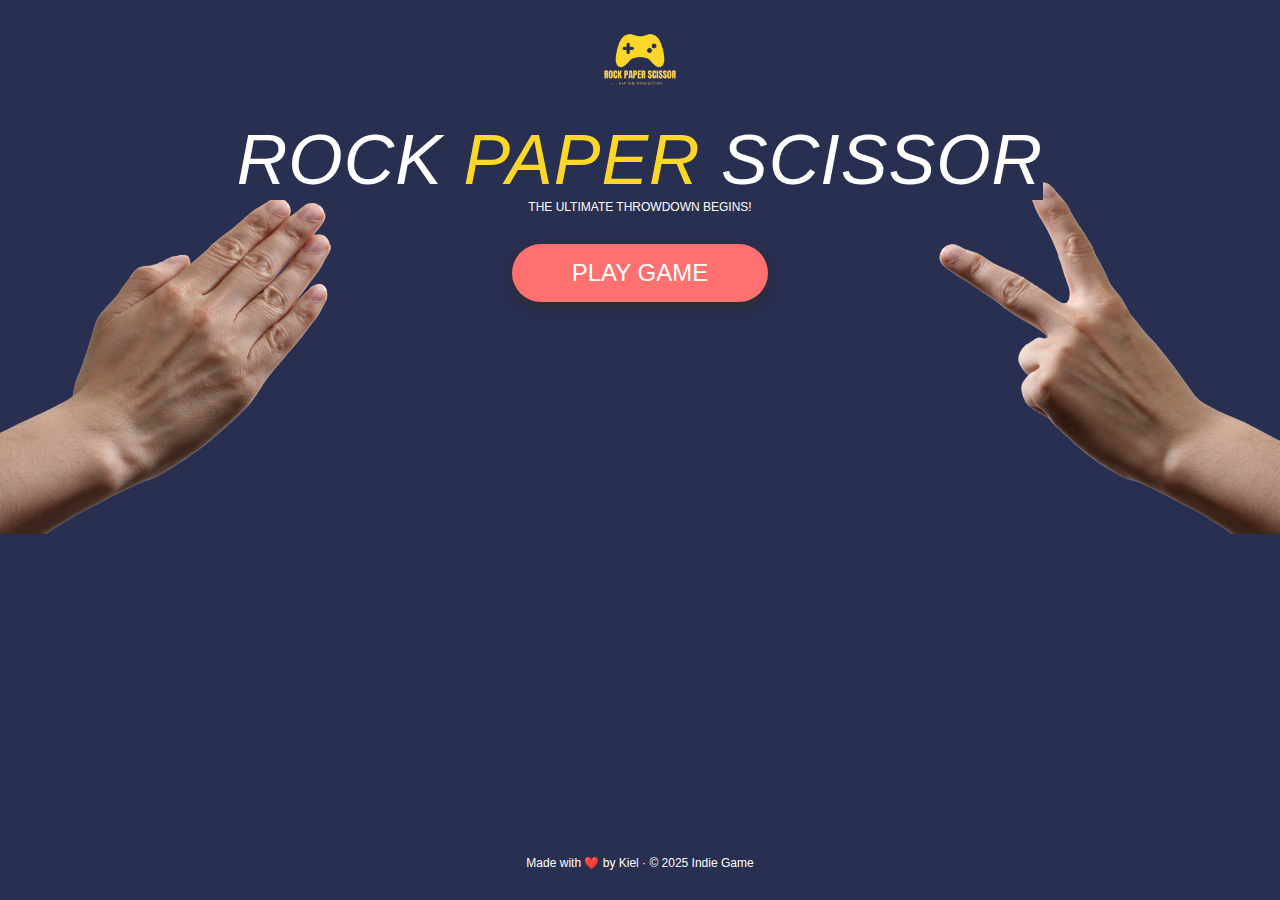
<file: index.html>
<!DOCTYPE html>
<html lang="en">

    <head>
        <meta charset="UTF-8">
        <meta name="viewport" content="width=device-width, initial-scale=1.0">
        <title>RPS GAME</title>
        <link href="https://fonts.cdnfonts.com/css/anton" rel="stylesheet">
        <link rel="stylesheet" href="style.css">
    </head>

    <body>

        <div class="general-pos">
            
            <img src="img/logo.png" alt="logo" class="logo">

            <h1>ROCK <span style="color: #fad72a;">PAPER</span> SCISSOR</h1>
            <p class="slogan">THE ULTIMATE THROWDOWN BEGINS!</p>

            <div class="con2">
                <a href="RPSG.html" onclick=" localStorage.removeItem('data') ">
                    PLAY GAME
                </a>
            </div>

            <div class="con1">
                <div>
                    <img src="img/paper.png" alt="photo" class="left-photo">
                </div>

                <div>
                    <img src="img/scissor.png" alt="photo" class="right-photo">
                </div>
            </div>

            <footer>
                Made with ❤️ by Kiel · © 2025 Indie Game
            </footer>

        </div>

        <script src="script.js"></script>
    </body>

</html>
</file>
<file: style.css>
* {
    margin: 0;
    padding: 0;
    font-family: 'Anton', Arial;
    background-color: #292f51;
    color: white;
}

.general-pos {
    width: 100%;
    height:97vh;
    display: flex;
    flex-direction: column;
    align-items: center;
}

h1 {
    font-style: italic;   
    letter-spacing: 1px;
    font-weight: 400;
    font-size: 70px;
    margin-top: 20px;  
    z-index: 99;
}

.slogan, footer {
    font-family: Arial; 
    font-size: 12px;
    z-index: 99;
}

.logo {
    margin-top: 20px;
    width: 80px;
}

.con1 {
    width: 100%;
    display: flex;
    justify-content: space-between;
    position: relative;
}

@keyframes left-photo{
    from{ left:-200px; }
    to  { left:0; }
}
@keyframes right-photo{
    from{ right:-200px; }
    to  { right:0; }
}

.left-photo, .right-photo{
    width: 360px;
    z-index: 1;
}

.left-photo {
    position: absolute;
    top: -40px;
    left: 0;
    animation:left-photo 1.5s forwards; 
}

.right-photo {
    transform: scaleX(-1);
    position: absolute;
    top: -40px;
    right: 0;
    animation:right-photo 1.5s forwards; 
}

.con2 {
    position: relative;
    width: 100%;
    display: flex;
    justify-content: center;
} 
.con2 a {
    text-decoration: none;
    position: absolute;
    top: 30px;
    padding: 15px 60px;
    border: none;
    border-radius: 40px;
    color: white;
    background-color: #ff7070;
    font-size: 24px;
    z-index: 100;
    transition: .2s;
    cursor: pointer;
    box-shadow: 0px 5px 12px 0px rgb(46, 46, 46);
}
.con2 a:hover{
    background-color: #ff8080;
}

footer {
    position: absolute;
    bottom: 30px;
}

@media (max-width: 1024px) {
    .left-photo {
        top: -20px;
    }
    .right-photo {
        top: -20px;
    }
}
@media (max-width: 768px) {
    .left-photo, .right-photo{
        width: 300px;
    }
      .left-photo {
        top: 0;
    }
    .right-photo {
        top: 0;
    }
    h1 {
        font-size: 50px;
    }
    .logo {
        width: 60px;
    }
}
@media (max-width: 580px) {
    .left-photo, .right-photo{
        width: 250px;
    }
      .left-photo {
        top: 0;
    }
    .right-photo {
        top: 0;
    }
}
@media (max-width: 430px) {
    .left-photo, .right-photo{
        width: 200px;
    }
    .left-photo {
        top: 130px;
    }
    .right-photo {
        top: 130px;
    }
    h1 {
        font-size: 35px;
    }
    .logo {
        width: 60px;
    }
    .slogan {
        font-size: 10px;
    }
}
@media (max-width: 380px) {
    @keyframes left-photo{
        from{ left:-200px; }
        to  { left:-20px; }
    }
    @keyframes right-photo{
        from{ right:-200px; }
        to  { right:-20px; }
    }
    .left-photo, .right-photo{
        width: 200px;
    }
    .left-photo {
        top: 150px;
    }
    .right-photo {
        top: 150px;
    }
    h1 {
        font-size: 35px;
    }
    .logo {
        width: 60px;
    }
    .slogan {
        font-size: 10px;
    }
}
</file>
